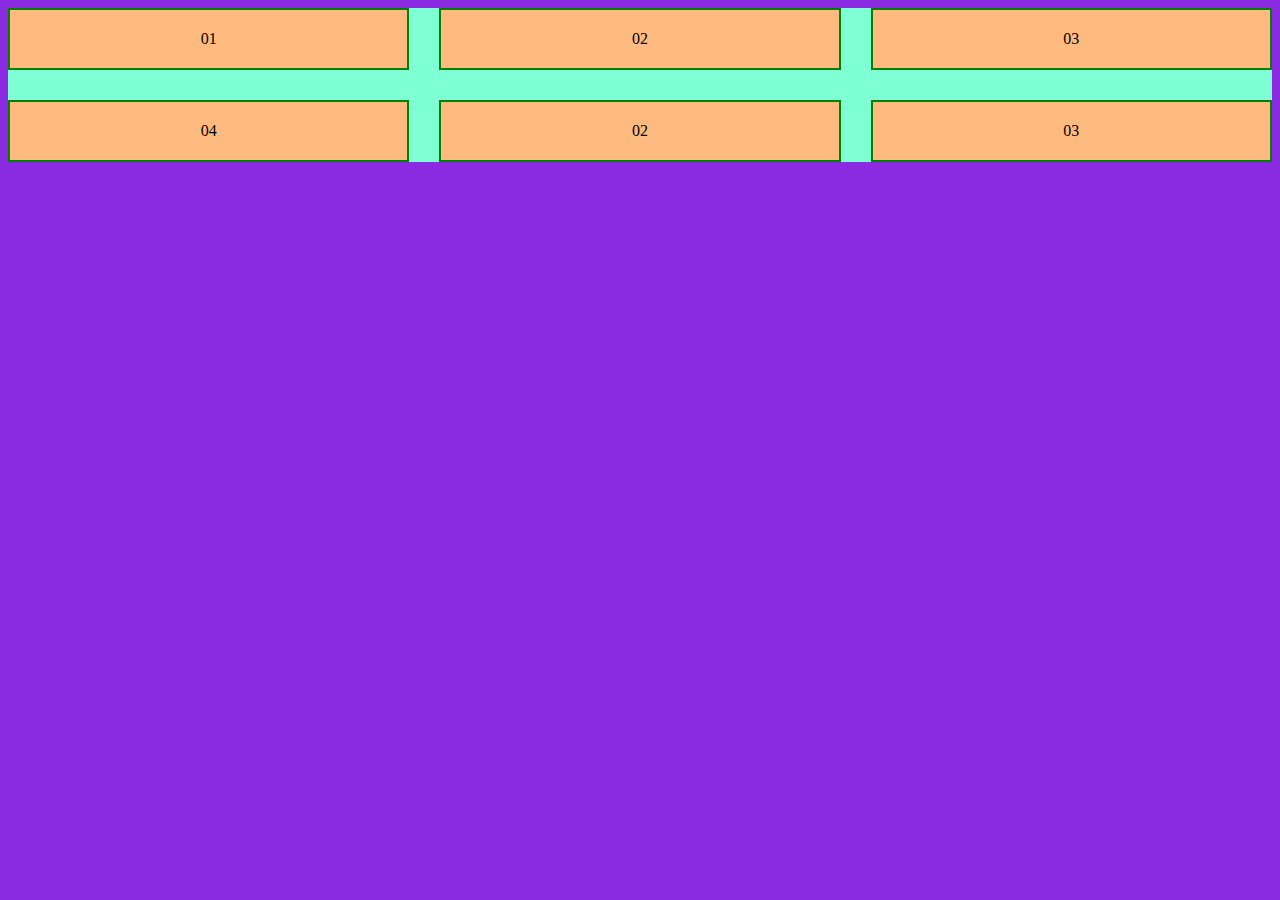
<file: grid.html>
<!DOCTYPE html>
<html>
    <head>
        <link rel="stylesheet"href="grid.css"/>
        <title>Grid</title>
    </head>
    <body>
        <div class="container">
            <div class="item">01</div>
            <div class="item">02</div>
            <div class="item">03</div>
            <div class="item">04</div>
            <div class="item">02</div>
            <div class="item">03</div>
            
        </div>
    </body>
</html>
</file>
<file: grid.css>
body{
    background-color: blueviolet;
}
.container{
    display:flex;
    justify-content:space-between;
    align-items: center;
    flex-wrap: wrap;
    flex-direction: row;
}
.container{
    display:grid;
    grid-template-columns:repeat(3,1fr);
    gap:30px;
    background-color: aquamarine;
}
.item{
    border:2px solid green;
    background-color: rgb(255, 187, 127);
    padding:5%;
    text-align:center;
}
@media(max-width:425px){
    .container{
        grid-template-columns: repeat(2,1fr);
    }
}
@media(min-width:425px) {.container{
    grid-template-columns: repeat(3,1fr);
}   
}
</file>
